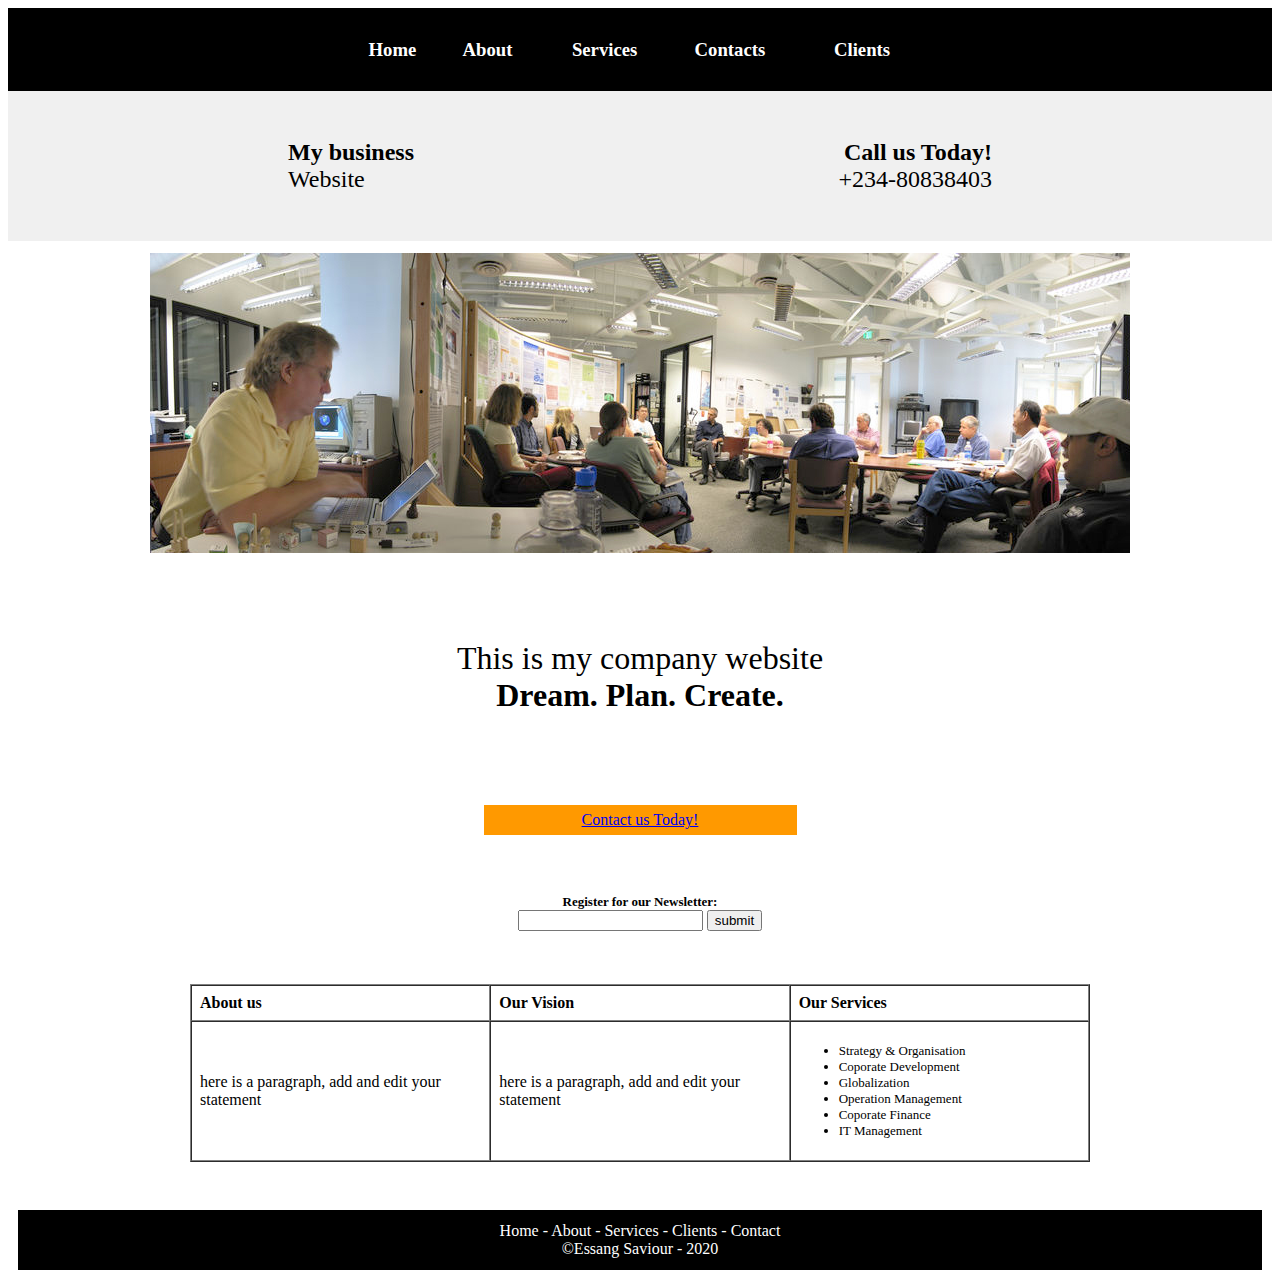
<file: index.html>
<!DOCTYPE html>
<html>
<head>
    <meta http-equiv="content type" content="text/html" charset="UTF-8"/>
    <title>Website Project</title>
</head>
<body>
<table width="100%" height="60" border="0" cellspacing="5" cellpadding="5" bgcolor="#000000">
    <tr>
        <td align="left">
            <table width="547" border="0" align="center" cellspacing="1" cellpadding="1">
                <td width="96"><font face="verdana, geneva, san-serif" color="white"><h3>Home</h3></font></td>
                <td width="113"><font face="verdana, geneva, san-serif" color="white"><h3>About</h3></font></td>
                <td width="126"><font face="verdana, geneva, san-serif" color="white"><h3>Services</h3></font></td>
                <td width="144"><font face="verdana, geneva, san-serif" color="white"><h3>Contacts</h3></font></td>
                <td width="80"><font face="verdana, geneva, san-serif" color="white"><h3>Clients</h3></font></td>
            </table>
        </td>
    </tr>
</table>
<table width="100%" height="150" border="0" cellspacing="1" cellpadding="1" bgcolor="#f0f0f0">
    <tr>
        <td align="center">
            <table width="708" border="0" cellspacing="1" cellpadding="1">
                <tr>
                    <td width="338" align="left"><font face="verdana, geneva, san-serif" color="black" size="5"><b>My business</b><br>Website</font></td>
                    <td width="291" align="right"><font face="verdana, geneva, san-serif" color="black" size="5"><b>Call us Today!</b><br>+234-80838403</font></td>
                </tr>
            </table>
        </td>
    </tr>
</table>
<table width="100%" height="150" border="0" cellspacing="5" cellpadding="5" bgcolor="white">
    <tr>
        <td align="center">
            <table width="600" border="0" cellspacing="1" cellpadding="1">
                <tr>
                    <td align="center"><img src="office3.jpg" width="980" height="300"/></td>
                </tr>
            </td>
        </td>
    </tr>
</table>
<table width="100%" height="236" border="0" cellspacing="5" cellpadding="5" bgcolor="white">
    <tr>
        <td width="726" align="center"><font face="verdana, geneva, san-serif" color="black" size="6">This is my company website<br><b>Dream. Plan. Create.</b></font></td>
</table>
<table width="100%" height="150" border="0" cellspacing="5" cellpadding="5" bgcolor="white">
    <tr>
        <td height="72" align="center" valign="top">
            <table width="313" border="0" cellspacing="3" cellpadding="3" bgcolor="#ff9900">
        <tr>
            <td width="301" align="center" nowrap="nowrap"><font color="white" size"5" font face="verdana, geneva, san-serif"><a href="#">Contact us Today!</a></b></font></td>
        </tr>
    </tr>
    </table>
    <tr>
        <td height="72" align="center" valign="top">
            <font color="black" font face="verdana, geneva, san-serif" color="black" size="2"><b>Register for our Newsletter:</b></font></br>
            <form name="contact" method="post" action="send.php"/>
                <input type="text" name="email"/>
                <input type="submit" name="button" value="submit"/>
            </form>
        </td>
    </tr>
<table width="100%" height="236" border="0" cellspacing="5" cellpadding="5" bgcolor="white">
        <tr>
            <td height="72" align="center" valign="top">
                <table width="900" border="1" cellspacing="0" cellpadding="8" bgcolor="white">
                    <tr>
                        <td width="260" size"3" font face="verdana, geneva, san-serif"><b>About us</b><u></font></td>
                        <td width="260" size"3" font face="verdana, geneva, san-serif"><b>Our Vision</b><u></font></td>
                        <td width="260" size"3" font face="verdana, geneva, san-serif"><b>Our Services</b><u></font></td>
                    
                    </tr>
                    <tr>
                        <td width="260" size"3" font face="verdana, geneva, san-serif">here is a paragraph, add and edit your statement<u></font></td>
                        <td width="260" size"3" font face="verdana, geneva, san-serif">here is a paragraph, add and edit your statement<u></font></td>
                       
                        <td valign="top">
                            <font face="verdana, geneva, san-serif" color="black" size="2">
                                
                                <ul>
                                    <li>Strategy &amp; Organisation</li></li>
                                    <li>Coporate Development</li></li>
                                    <li>Globalization</li></li>
                                    <li>Operation Management</li></li>
                                    <li>Coporate Finance</li></li>
                                    <li>IT Management</li></li>
                                </ul>
                            </font>
                        </td>

                </table>
       </tr>
 </table>
 <table width="100%" height="60" border="0" cellspacing="5" cellpadding="5" bgcolor="black">
     <tr>
         <td align="center">
            <font face="verdana, geneva, san-serif" color="white">
        Home - About - Services - Clients - Contact <br>
        &copyEssang Saviour - 2020<font>
         </td>
     </tr>

</body>
    
</html>
</file>
